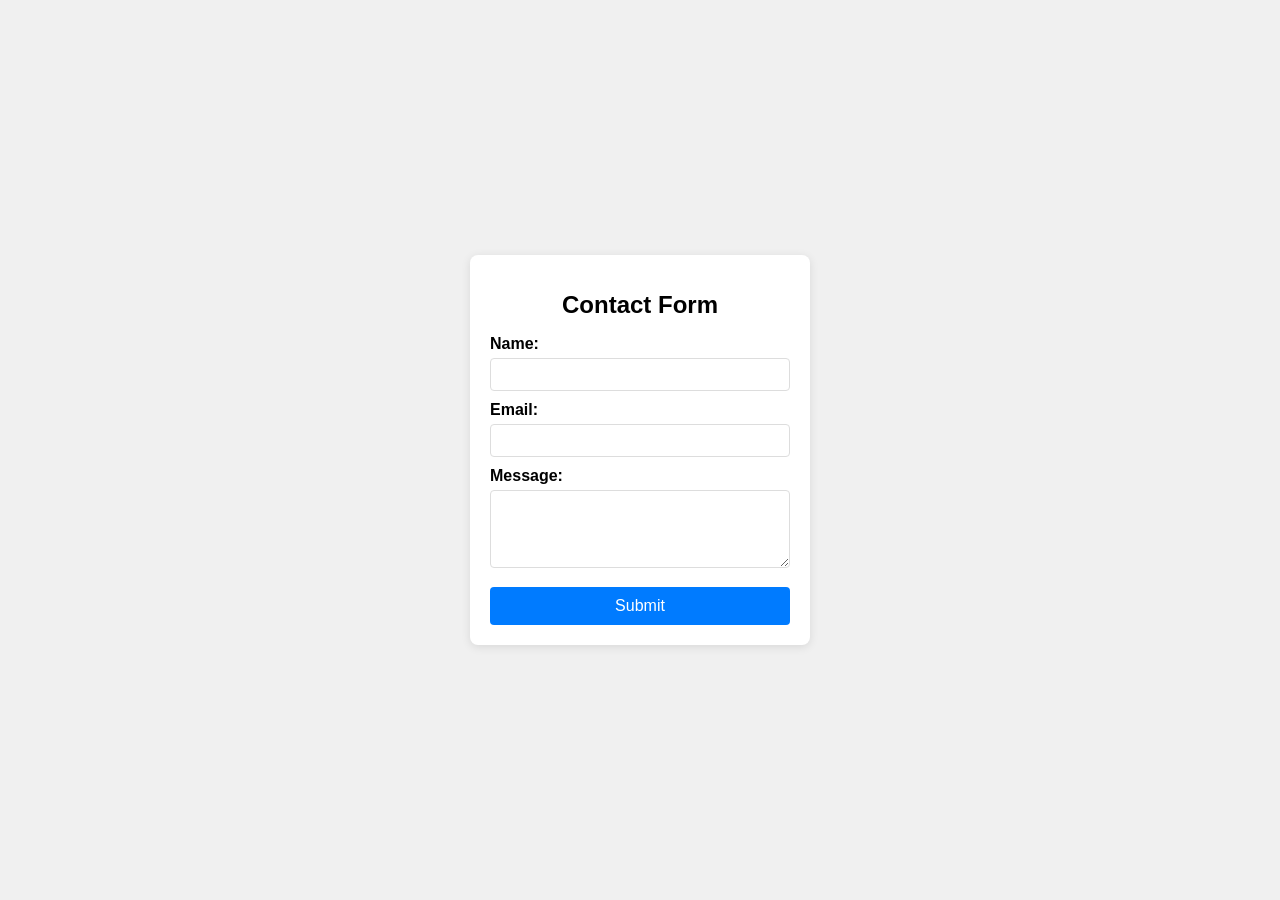
<file: hi.html>
<!DOCTYPE html>
<html lang="en">
<head>
    <meta charset="UTF-8">
    <meta name="viewport" content="width=device-width, initial-scale=1.0">
    <title>Simple Form</title>
    <style>
        body {
            font-family: Arial, sans-serif;
            display: flex;
            justify-content: center;
            align-items: center;
            min-height: 100vh;
            margin: 0;
            background-color: #f0f0f0;
        }
        form {
            background: white;
            padding: 20px;
            border-radius: 8px;
            box-shadow: 0 2px 10px rgba(0, 0, 0, 0.1);
            width: 300px;
        }
        h1 {
            text-align: center;
            font-size: 24px;
        }
        label {
            display: block;
            margin-top: 10px;
            font-weight: bold;
        }
        input, textarea {
            width: 100%;
            padding: 8px;
            margin-top: 5px;
            border: 1px solid #ddd;
            border-radius: 4px;
            box-sizing: border-box;
        }
        button {
            width: 100%;
            padding: 10px;
            margin-top: 15px;
            background-color: #007bff;
            color: white;
            border: none;
            border-radius: 4px;
            cursor: pointer;
            font-size: 16px;
        }
        button:hover {
            background-color: #0056b3;
        }
    </style>
</head>
<body>
    <form>
        <h1>Contact Form</h1>
        <label for="name">Name:</label>
        <input type="text" id="name" name="name" required>
        
        <label for="email">Email:</label>
        <input type="email" id="email" name="email" required>
        
        <label for="message">Message:</label>
        <textarea id="message" name="message" rows="4" required></textarea>
        
        <button type="submit">Submit</button>
    </form>
</body>
</html>
</file>
